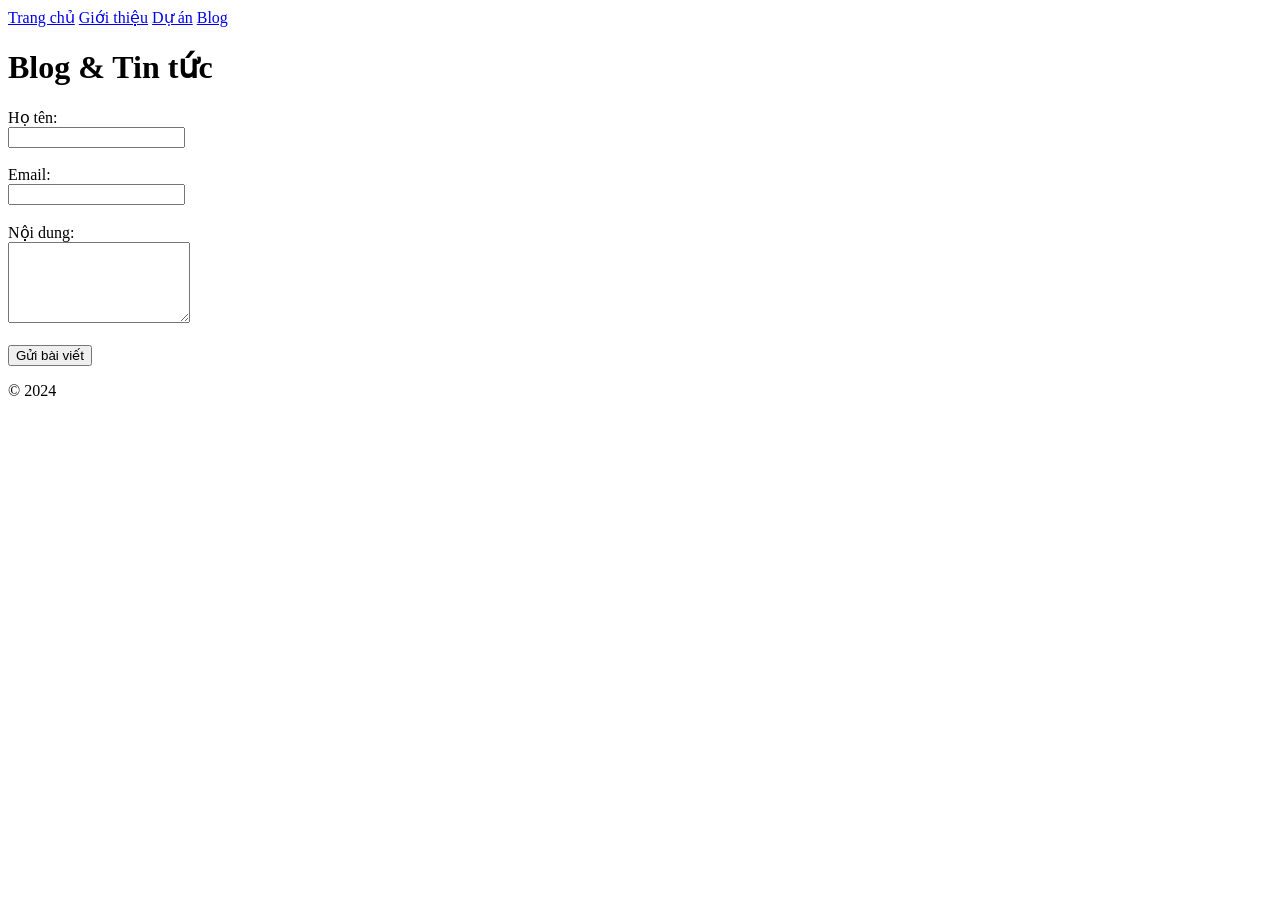
<file: myweb/HTML/blog.html>
<!DOCTYPE html>
<html lang="vi">
<head>
<meta charset="UTF-8">
<title>Blog</title>
</head>
<body>

<header>
<nav>
  <a href="trangchu.html">Trang chủ</a>
  <a href="gioithieu.html">Giới thiệu</a>
  <a href="duan.html">Dự án</a>
  <a href="blog.html">Blog</a>
</nav>
</header>

<main>
<h1>Blog & Tin tức</h1>

<form>
  <label>Họ tên:</label><br>
  <input type="text"><br><br>

  <label>Email:</label><br>
  <input type="email"><br><br>

  <label>Nội dung:</label><br>
  <textarea rows="5"></textarea><br><br>

  <button>Gửi bài viết</button>
</form>

</main>

<footer>
<p>© 2024</p>
</footer>

</body>
</html>
</file>
